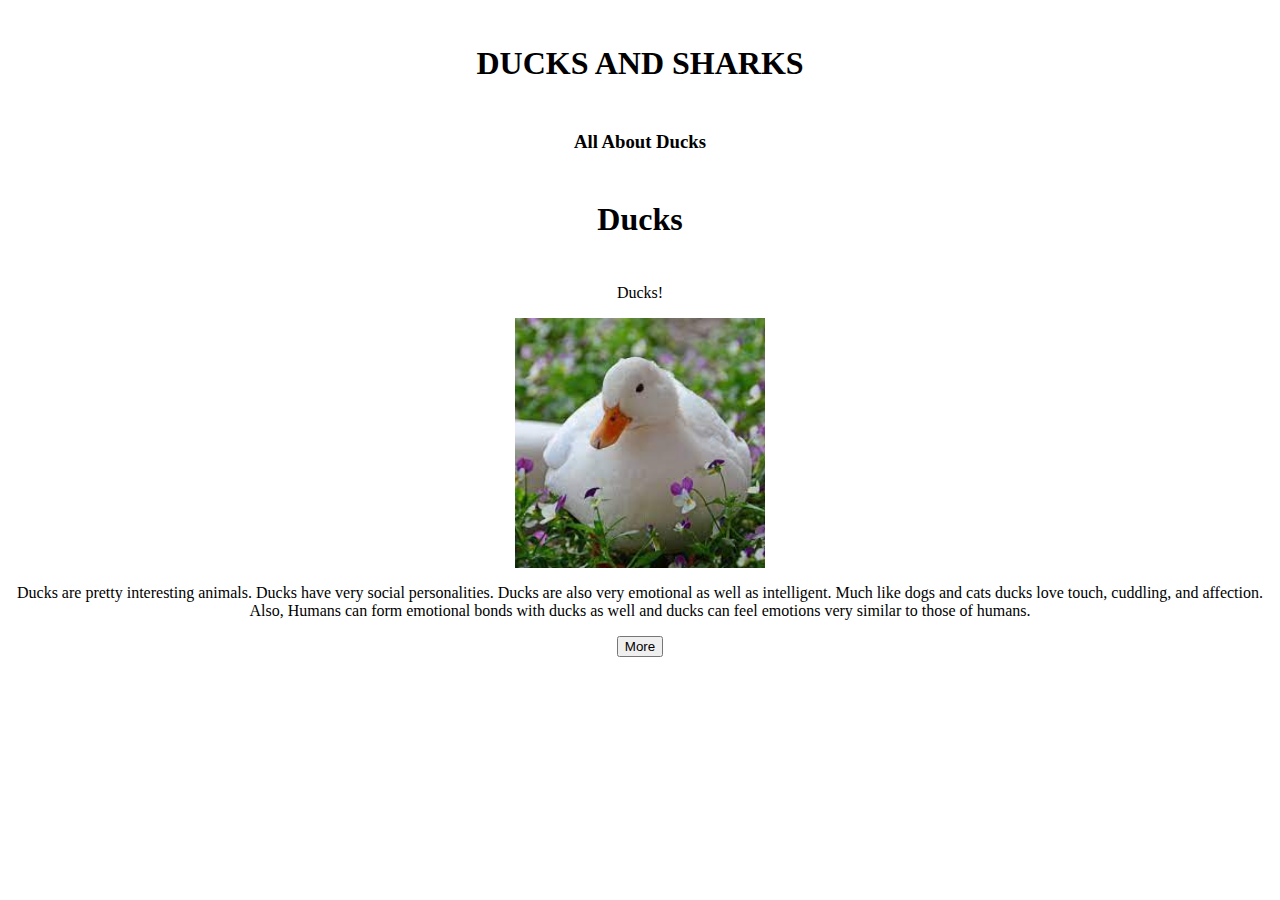
<file: index.html>
<html>
  <head>
    <link rel="stylesheet" type="text/css" href="style.css"/>
    <title>Ducks and sharks</title>
    <!-- Replace the content in the following line with your name. -->
    <meta name="author" content="KAITLIN">
  </head>
  <body>
    <!-- Replace the lines in this body with your content. -->
    <h1>DUCKS AND SHARKS</h1>
    <h3>All About Ducks</h3>
     <h1>Ducks</h1>
    <p>Ducks!</p>
    <div></div>
  
  <div>
     <img style="text-align:center;" 
        class="fade-in-image"
    <img src="download.jpeg" width=250 length=250>
    <p> Ducks are pretty interesting animals. Ducks have very social personalities. Ducks are also very emotional as well as intelligent. Much like dogs and cats ducks love touch, cuddling, and affection. Also, Humans can form emotional bonds with ducks as well and ducks can feel emotions very similar to those of humans.</p>
  </body>
</html>
 <button class="btn" type="button" onclick="window.location.href='secondpage.html';">More</button>
</file>
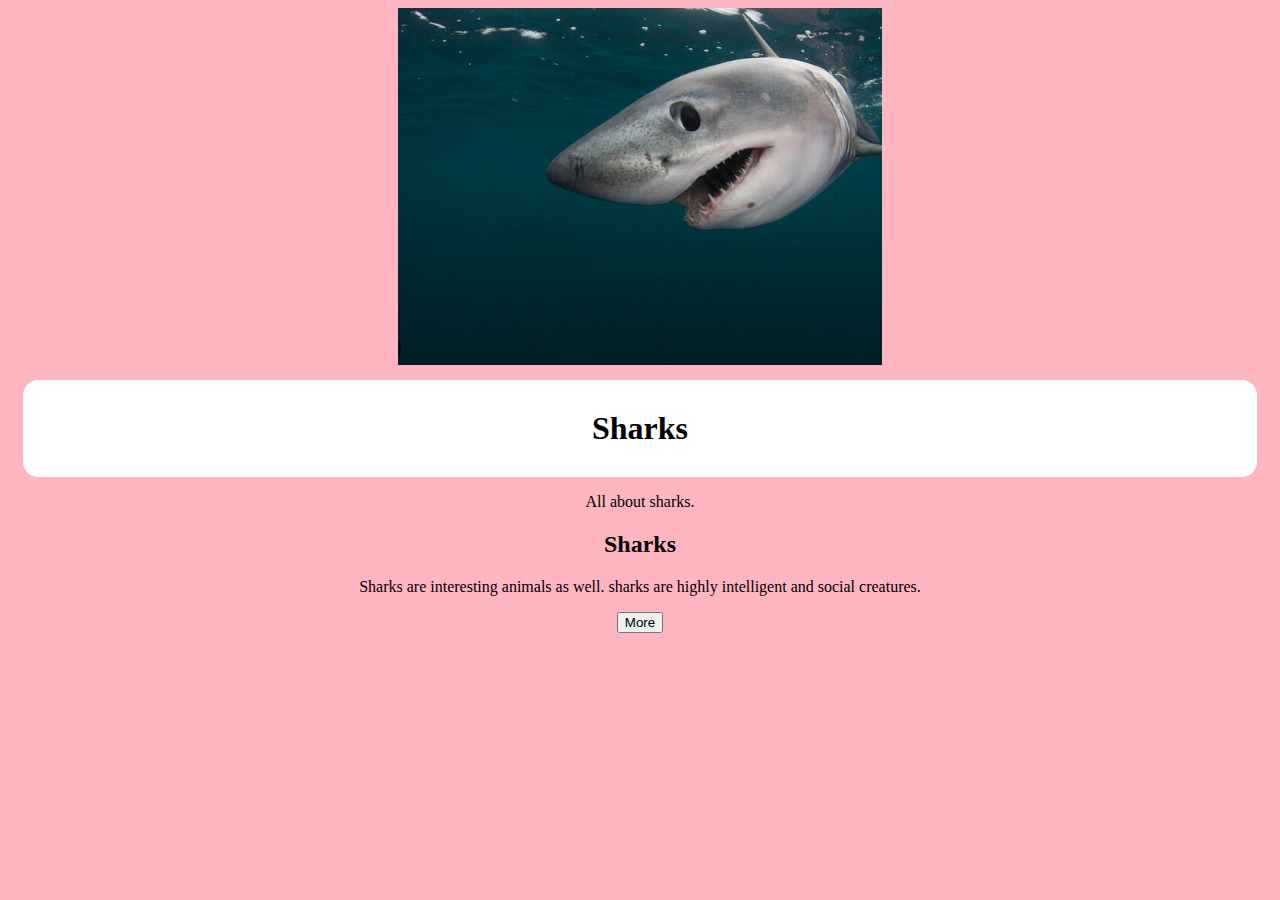
<file: secondpage.html>
<html>
  <head>
    <link rel="stylesheet" type="text/css" href="style.css"/>
    <title>Title of the Linked Page</title>
  </head>
  <body style="background-color:lightpink;">
    <a href="index.html"><img src="Screenshot 2023-10-11 1.54.47 PM.png"></a>
    <h1>Sharks</h1>
    <p>All about sharks.</p>
    <h2>Sharks</h2>
    <p>Sharks are interesting animals as well. sharks are highly intelligent and social creatures.</p>
  </body>
   <button class="btn" type="button" onclick="window.location.href='thurdpage.html';">More</button>
</html>
</file>
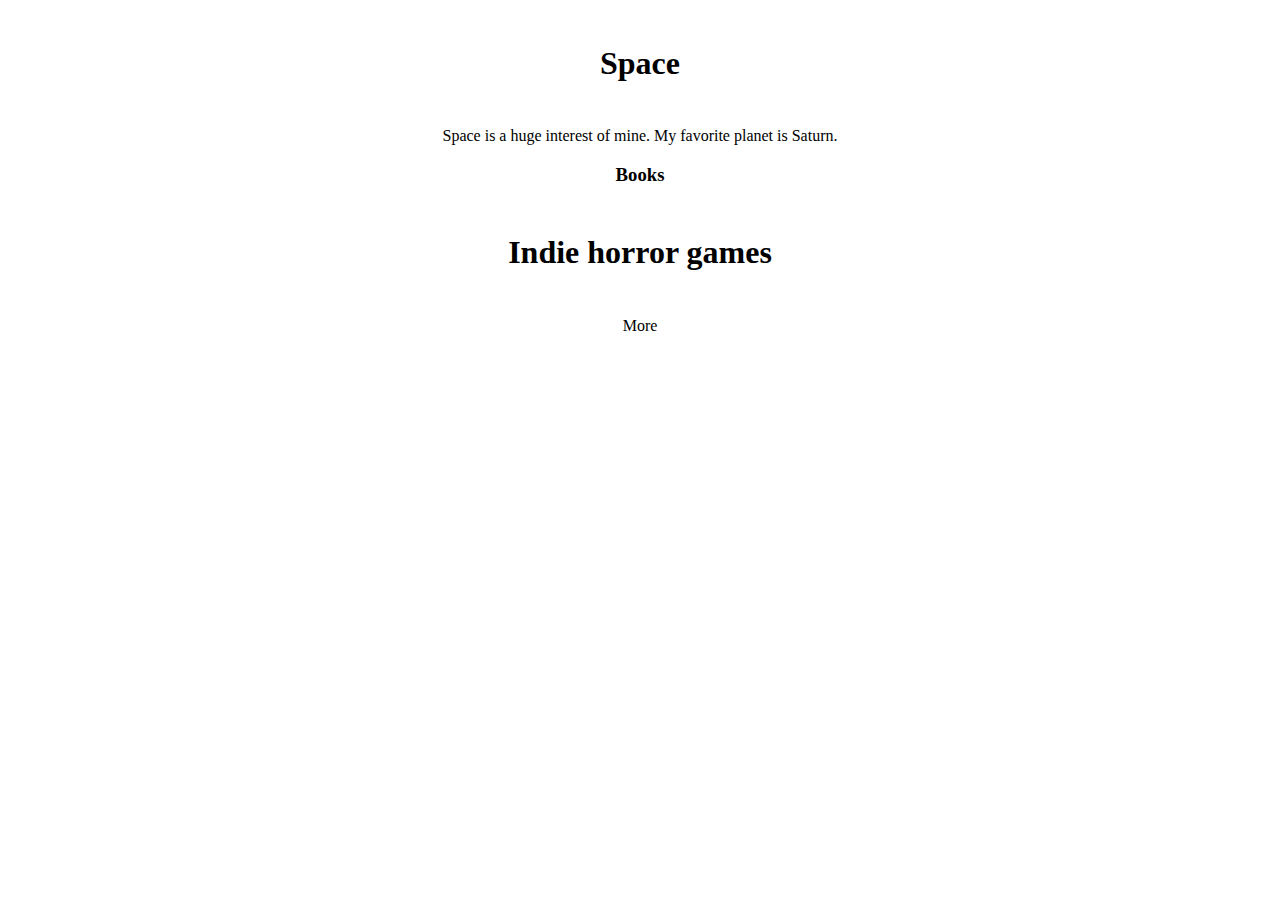
<file: thurdpage.html>
<html>
  <head>
    <link rel="stylesheet" type="text/css" href="style.css"/>
    <title> Other interests</title>
    <!-- Replace the content in the following line with your name. -->
    <meta name="author" content="KAITLIN">
  </head>
  <body>
    <!-- Replace the lines in this body with your content. -->
    <h1>Space</h1>
    Space is a huge interest of mine. My favorite planet is Saturn.
    
    <h3>Books</h3>
    
     <h1>Indie horror games</h1>
    <p></p>
    <div></div>
  
  <div>
     <img style="text-align:center;" 
    <button href="secondpage.html">More</button>
  </body>
</html>
</file>
<file: style.css>
body{
    text-align: center;
}
  h1{
  padding: 30px;
  background-color:#ffffff;
  border-radius: 15px;
  margin: 15px;
}
  }
.btn{
  border: 5px solid #07497a;
  padding: .5em 1em;
  font-size: 2 rem;
  background-color:LIght pink;
  color:black;
  transition: transform .5s;
  border-radius: 2.5px;
}
</file>
